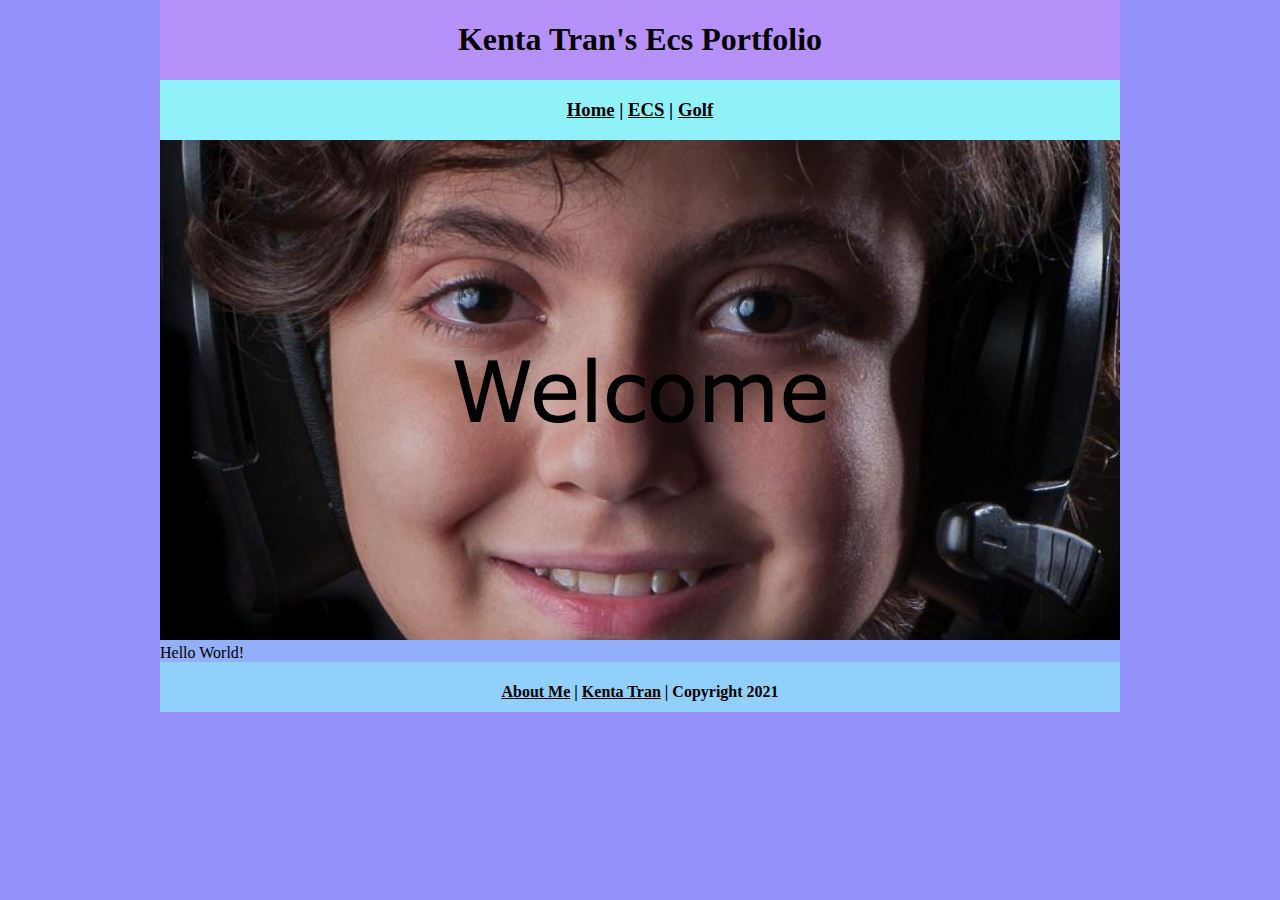
<file: index.html>
<!DOCTYPE html>
<html class="homePage">
<head>
	<!-- This is a comment! Text here will be ignored by the browser. -->
	<meta charset="UTF-8">
	<title> Kenta Tran's Ecs Portfolio </title>
	<link href="myCSS.css" rel="stylesheet" type="text/css">
</head>
<body>
<div class="container">
  <div class="header">
  	<h1>Kenta Tran's Ecs Portfolio </h1>
  </div>
  <div class="nav">
    <h3> <a href="index.html">Home</a> | <a href="ecs/index.html">ECS</a> |  <a href="golf/index.html">Golf</a></h3>
  </div>
  <div class="content">
	<img src="images/welcome.png" alt="Welcome" width="960" >  Hello World!
  </div>
  <div class="footer">
    <h4><a href="aboutme.html">About Me</a> | <a href="malito:9721431@graniteschools.org">Kenta Tran</a> | Copyright 2021</h4>
  </div>
</div>
</body>
</html>
</file>
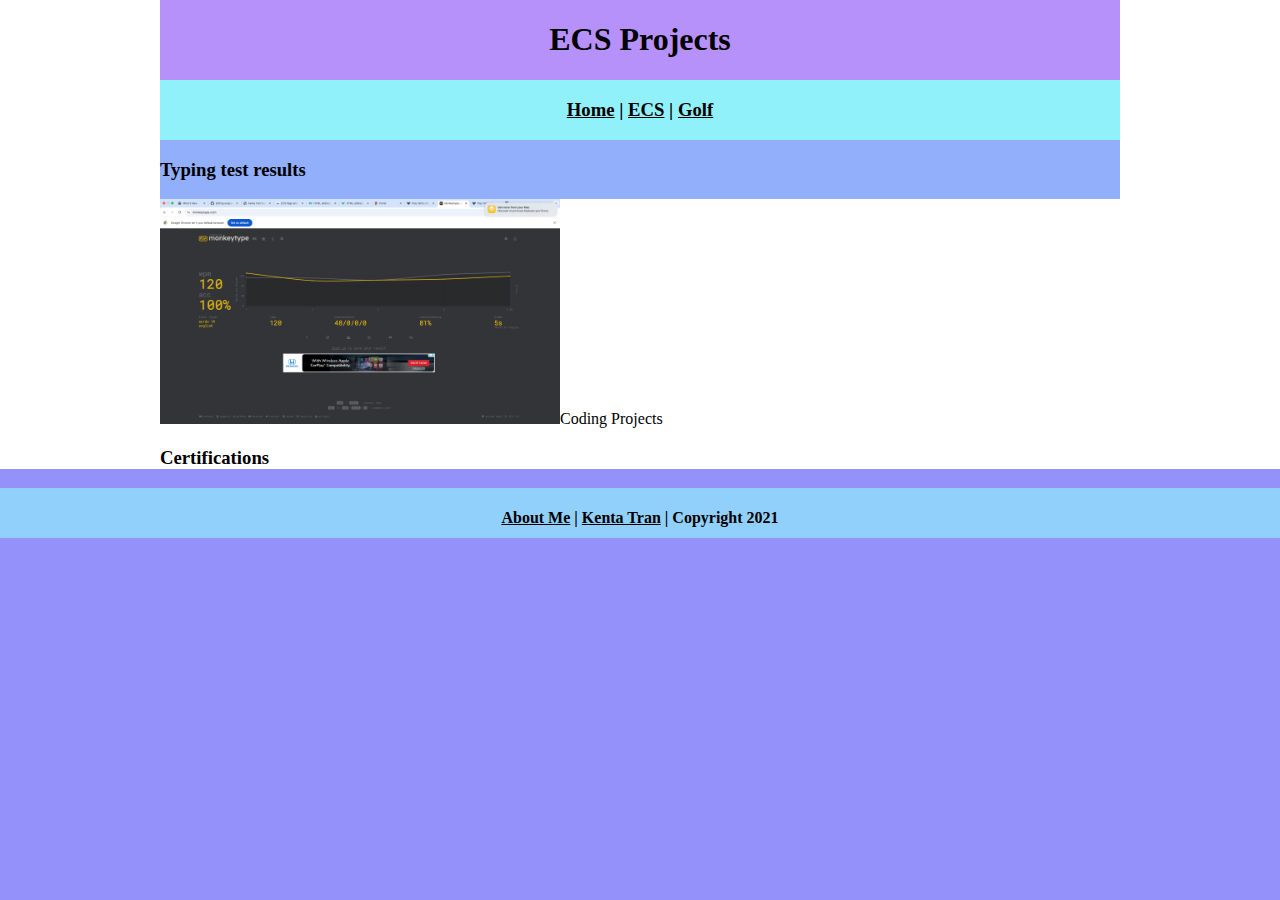
<file: ecs/index.html>
<!DOCTYPE html>
<html class="homePage">
<head>
	<!-- This is a comment! Text here will be ignored by the browser. -->
	<meta charset="UTF-8">
	<title> ECS Projects </title>
	<link href="../myCSS.css" rel="stylesheet" type="text/css">
</head>
<body>
<div class="container">
  <div class="header">
  	<h1> ECS Projects </h1>
  </div>
  <div class="nav">
    <h3> <a href="../index.html">Home</a> | <a href="index.html">ECS</a> |  <a href="../golf/index.html">Golf</a></h3>
  </div>
  <div class="content">	  
  <h3> Typing test results </h3></div>
<img src="../images/typing.png" alt="Typing Test" width=400'
	<h3>Coding Projects </h3>
	<h3>Certifications</h3>

</div>
	<div class="footer">
    <h4><a href="../aboutme.html">About Me</a> | <a href="malito:9721431@graniteschools.org">Kenta Tran</a> | Copyright 2021</h4>
  </div>
</div>
</body>
</html>
</file>
<file: myCSS.css>
@charset "UTF-8";
/* This is a comment! Text here will be ignored by the browser. */
body {
	margin: 0 auto;
}
.homePage {
	background: #9491FA;
}
.container {
	width: 960px;
	margin: 0 auto;
}
.header {
	background: #B791FA;
	text-align: center;
	margin: 0px;
	padding: 5;
	float: left;
	width: 100%;
	height: 80px;
	font: cursive;
	
}
.nav {
	background: #91F1FA;
	margin: 0px;
	padding: 5;
	float: left;
	width: 100%;
	height: 60px;
	text-align: center;
}
.content {
	background: #91AFFA;
	margin: 0px;
	float: left;
	width: 100%;
	text-align: left;
}
.footer {
	background: #91D0FA;
	margin: 0px;
	float: left;
	width: 100%;
	height: 50px;
	text-align: center;
}
body {
     font: cursive;
     background-color: #FFFFFF;
     margin: 0;
     padding: 0;
     color: #000;
}

a:link {
     color: #000000;
}
a:visited {
     color: #000;
}
a:hover, a:active, a:focus { 
     text-decoration: underline;
}
</file>
